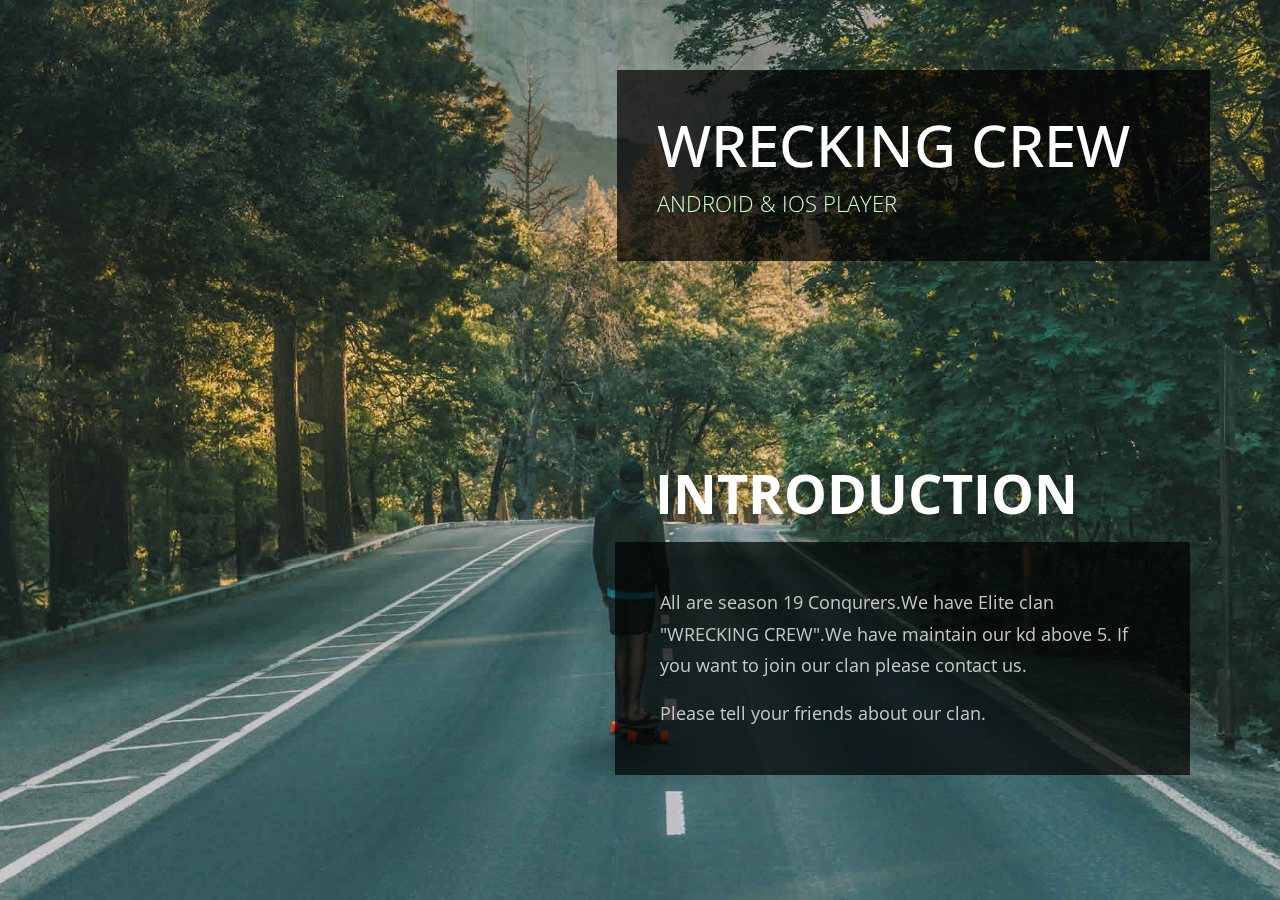
<file: home.html>
<!DOCTYPE html>
<html lang="en">
  <head>
    <meta charset="utf-8" />
    <meta name="viewport" content="width=device-width, initial-scale=1" />

    <title>ABOUT</title>
    <!--
Template 2109 The Card
http://www.tooplate.com/view/2109-the-card
-->
    <!-- load CSS -->
    <link
      rel="stylesheet"
      href="https://fonts.googleapis.com/css?family=Open+Sans:300,400,600"
    />
    <!-- Google web font "Open Sans" -->
    <link rel="stylesheet" href="css/bootstrap.min.css" />
    <!-- https://getbootstrap.com/ -->
    <link rel="stylesheet" href="slick/slick.css" />
    <link rel="stylesheet" href="slick/slick-theme.css" />
    <link rel="stylesheet" href="css/magnific-popup.css" />
    <link rel="stylesheet" href="css/tooplate-style.css" />
    <!-- Templatemo style -->
  </head>

  <body>
    <!-- Loader -->
    <div id="loader-wrapper">
      <div id="loader"></div>
      <div class="loader-section section-left"></div>
      <div class="loader-section section-right"></div>
    </div>

    <div class="tm-main-container">
      <div class="tm-top-container">
        <!-- Menu -->
        <nav id="tmNav" class="tm-nav">
       
        
        <!-- Site header -->
        <header class="tm-site-header-box tm-bg-dark">
          <h1 class="tm-site-title">WRECKING CREW</h1>
          <p class="mb-0 tm-site-subtitle">ANDROID & IOS PLAYER</p>
        </header>
      </div>
      <!-- tm-top-container -->

      <div class="container-fluid">
        <div class="row">
          <div class="col-md-12">
            <!-- Site content -->
            <div class="tm-content">
              <!-- Section 0 Introduction -->
              <section class="tm-section tm-section-0">
                <h2 class="tm-section-title mb-3 font-weight-bold">
                  Introduction
                </h2>
                <div class="tm-textbox tm-bg-dark">
                  <p>
                    All are season 19 Conqurers.We have Elite clan "WRECKING CREW".We have maintain our kd above 5. If you want to join our clan please contact us.
                  </p>
                  <p class="mb-0">
                    Please tell your friends about our clan.
                  </p>
                </div>
               
              </section>

              <!-- Section 1 About Me -->
              <section class="tm-section tm-section-1">
                <div class="tm-textbox tm-textbox-2 tm-bg-dark">
                  <h2 class="tm-text-blue mb-4">About Me</h2>
                  <p class="mb-4">
                    You are allowed to modify and use this HTML template for
                    your personal or business websites.
                  </p>
                  <p class="mb-4">
                    You are NOT allowed to re-distribute this template file on
                    your site for any reason. Thank you.
                  </p>
                  <a
                    href="#"
                    id="tm_work_link"
                    data-linkid="2"
                    class="tm-link m-0"
                    >Next</a
                  >
                </div>
              </section>

              <!-- Section 2 Work (Gallery) -->
              <section class="tm-section tm-section-2 mx-auto">
                <div class="grid tm-gallery">
                  <figure class="effect-goliath tm-gallery-item">
                    <img src="img/01.jpg" alt="Image 1" class="" />
                    <figcaption>
                      <h2>
                        Thoughtful
                        <span>Goliath</span>
                      </h2>
                      <p>When Goliath comes out, you should run.</p>
                      <a href="img/01.jpg">View more</a>
                    </figcaption>
                  </figure>
                  <figure class="effect-goliath tm-gallery-item">
                    <img src="img/02.jpg" alt="Pretty Girl" class="" />
                    <figcaption>
                      <h2>
                        Pretty Girl
                        <span>Picture</span>
                      </h2>
                      <p>Vivamus feugiat, neque sed.</p>
                      <a href="img/02.jpg">View more</a>
                    </figcaption>
                  </figure>
                  <figure class="effect-goliath tm-gallery-item">
                    <img src="img/03.jpg" alt="Red Flowers" class="" />
                    <figcaption>
                      <h2>
                        A bunch of
                        <span>Red Flower</span>
                      </h2>
                      <p>Integer pellentesque nisi iaculis sapien.</p>
                      <a href="img/03.jpg">View more</a>
                    </figcaption>
                  </figure>
                  <figure class="effect-goliath tm-gallery-item">
                    <img src="img/04.jpg" alt="Stairs" class="" />
                    <figcaption>
                      <h2>
                        Thoughtful
                        <span>Goliath</span>
                      </h2>
                      <p>When Goliath comes out, you should run.</p>
                      <a href="img/04.jpg">View more</a>
                    </figcaption>
                  </figure>
                  <figure class="effect-goliath tm-gallery-item">
                    <img src="img/05.jpg" alt="Image 5" class="" />
                    <figcaption>
                      <h2>
                        Thoughtful
                        <span>Goliath</span>
                      </h2>
                      <p>When Goliath comes out, you should run.</p>
                      <a href="img/05.jpg">View more</a>
                    </figcaption>
                  </figure>
                  <figure class="effect-goliath tm-gallery-item">
                    <img src="img/06.jpg" alt="Image 6" class="" />
                    <figcaption>
                      <h2>
                        Thoughtful
                        <span>Goliath</span>
                      </h2>
                      <p>When Goliath comes out, you should run.</p>
                      <a href="img/06.jpg">View more</a>
                    </figcaption>
                  </figure>
                  <figure class="effect-goliath tm-gallery-item">
                    <img src="img/07.jpg" alt="Image 7" class="" />
                    <figcaption>
                      <h2>
                        Thoughtful
                        <span>Goliath</span>
                      </h2>
                      <p>When Goliath comes out, you should run.</p>
                      <a href="img/07.jpg">View more</a>
                    </figcaption>
                  </figure>
                  <figure class="effect-goliath tm-gallery-item">
                    <img src="img/08.jpg" alt="Image 8" class="" />
                    <figcaption>
                      <h2>
                        Thoughtful
                        <span>Goliath</span>
                      </h2>
                      <p>When Goliath comes out, you should run.</p>
                      <a href="img/08.jpg">View more</a>
                    </figcaption>
                  </figure>
                  <figure class="effect-goliath tm-gallery-item">
                    <img src="img/09.jpg" alt="Image 9" class="" />
                    <figcaption>
                      <h2>
                        Thoughtful
                        <span>Goliath</span>
                      </h2>
                      <p>When Goliath comes out, you should run.</p>
                      <a href="img/09.jpg">View more</a>
                    </figcaption>
                  </figure>
                  <figure class="effect-goliath tm-gallery-item">
                    <img src="img/10.jpg" alt="Image 10" class="" />
                    <figcaption>
                      <h2>
                        Thoughtful
                        <span>Goliath</span>
                      </h2>
                      <p>When Goliath comes out, you should run.</p>
                      <a href="img/10.jpg">View more</a>
                    </figcaption>
                  </figure>
                  <figure class="effect-goliath tm-gallery-item">
                    <img src="img/11.jpg" alt="Image 11" class="" />
                    <figcaption>
                      <h2>
                        Thoughtful
                        <span>Goliath</span>
                      </h2>
                      <p>When Goliath comes out, you should run.</p>
                      <a href="img/11.jpg">View more</a>
                    </figcaption>
                  </figure>
                  <figure class="effect-goliath tm-gallery-item">
                    <img src="img/12.jpg" alt="Image 12" class="" />
                    <figcaption>
                      <h2>
                        Thoughtful
                        <span>Goliath</span>
                      </h2>
                      <p>When Goliath comes out, you should run.</p>
                      <a href="img/12.jpg">View more</a>
                    </figcaption>
                  </figure>
                </div>
              </section>

              <!-- Section 3 Contact -->
              <section class="tm-section tm-section-3 tm-section-left">
                <form action="" class="tm-contact-form" method="post">
                  <div class="form-group mb-4">
                    <input
                      type="text"
                      id="contact_name"
                      name="contact_name"
                      class="form-control"
                      placeholder="Name"
                      required
                    />
                  </div>
                  <div class="form-group mb-4">
                    <input
                      type="email"
                      id="contact_email"
                      name="contact_email"
                      class="form-control"
                      placeholder="Email"
                      required
                    />
                  </div>
                  <div class="form-group mb-4">
                    <textarea
                      rows="4"
                      id="contact_message"
                      name="contact_message"
                      class="form-control"
                      placeholder="Message"
                      required
                    ></textarea>
                  </div>
                  <div class="form-group mb-0">
                    <button type="submit" class="btn tm-send-btn tm-fl-right">
                      Send
                    </button>
                  </div>
                </form>
              </section>
            </div>
          </div>
        </div>
      </div>

      

        <!-- Footer -->
       
      </div>
    </div>

    <script src="js/jquery-1.11.0.min.js"></script>
    <script src="js/background.cycle.js"></script>
    <script src="slick/slick.min.js"></script>
    <script src="js/jquery.magnific-popup.min.js"></script>
    <script>
      let slickInitDone = false;
      let previousImageId = 0,
        currentImageId = 0;
      let pageAlign = "right";
      let bgCycle;
      let links;
      let eachNavLink;

      window.onload = function() {
        $("body").addClass("loaded");
      };

      function navLinkClick(e) {
        if ($(e.target).hasClass("external")) {
          return;
        }

        e.preventDefault();

        if ($(e.target).data("align")) {
          pageAlign = $(e.target).data("align");
        }

        // Change bg image
        previousImageId = currentImageId;
        currentImageId = $(e.target).data("linkid");
        bgCycle.cycleToNextImage(previousImageId, currentImageId);

        // Change menu item highlight
        $(`.tm-nav-item:eq(${previousImageId})`).removeClass("active");
        $(`.tm-nav-item:eq(${currentImageId})`).addClass("active");

        // Change page content
        $(`.tm-section-${previousImageId}`).fadeOut(function(e) {
          $(`.tm-section-${currentImageId}`).fadeIn();
          // Gallery
          if (currentImageId === 2) {
            setupSlider();
          }
        });

        adjustFooter();
      }

      $(document).ready(function() {
        // Set first page
        $(".tm-section").fadeOut(0);
        $(".tm-section-0").fadeIn();

        // Set Background images
        // https://www.jqueryscript.net/slideshow/Simple-jQuery-Background-Image-Slideshow-with-Fade-Transitions-Background-Cycle.html
        bgCycle = $("body").backgroundCycle({
          imageUrls: [
            "img/photo-02.jpg",
            "img/photo-03.jpg",
            "img/photo-04.jpg",
            "img/photo-05.jpg"
          ],
          fadeSpeed: 2000,
          duration: -1,
          backgroundSize: SCALING_MODE_COVER
        });

        eachNavLink = $(".tm-nav-link");
        links = $(".tm-nav-links");

        // "Menu" open/close
        if (links.hasClass("open")) {
          links.fadeIn(0);
        } else {
          links.fadeOut(0);
        }

        $("#tm_about_link").on("click", navLinkClick);
        $("#tm_work_link").on("click", navLinkClick);

        // Each menu item click
        eachNavLink.on("click", navLinkClick);

        $(".tm-navbar-menu").click(function(e) {
          if (links.hasClass("open")) {
            links.fadeOut();
          } else {
            links.fadeIn();
          }

          links.toggleClass("open");
        });

        // window resize
        $(window).resize(function() {
          // If current page is Gallery page, set it up
          if (currentImageId === 2) {
            setupSlider();
          }

          // Adjust footer
          adjustFooter();
        });

        adjustFooter();
      }); // DOM is ready

      function adjustFooter() {
        const windowHeight = $(window).height();
        const topHeight = $(".tm-top-container").height();
        const middleHeight = $(".tm-content").height();
        let contentHeight = topHeight + middleHeight;

        if (pageAlign === "left") {
          contentHeight += $(".tm-bottom-container").height();
        }

        if (contentHeight > windowHeight) {
          $(".tm-bottom-container").addClass("tm-static");
        } else {
          $(".tm-bottom-container").removeClass("tm-static");
        }
      }

      function setupSlider() {
        let slidesToShow = 4;
        let slidesToScroll = 2;
        let windowWidth = $(window).width();

        if (windowWidth < 480) {
          slidesToShow = 1;
          slidesToScroll = 1;
        } else if (windowWidth < 768) {
          slidesToShow = 2;
          slidesToScroll = 1;
        } else if (windowWidth < 992) {
          slidesToShow = 3;
          slidesToScroll = 2;
        }

        if (slickInitDone) {
          $(".tm-gallery").slick("unslick");
        }

        slickInitDone = true;

        $(".tm-gallery").slick({
          dots: true,
          customPaging: function(slider, i) {
            var thumb = $(slider.$slides[i]).data();
            return `<a>${i + 1}</a>`;
          },
          infinite: true,
          prevArrow: false,
          nextArrow: false,
          slidesToShow: slidesToShow,
          slidesToScroll: slidesToScroll
        });

        // Open big image when a gallery image is clicked.
        $(".slick-list").magnificPopup({
          delegate: "a",
          type: "image",
          gallery: {
            enabled: true
          }
        });
      }
    </script>
  </body>
</html>
</file>
<file: css/tooplate-style.css>
/*
Template 2109 The Card
http://www.tooplate.com/view/2109-the-card
*/

* {
  margin: 0;
  padding: 0;
}

body {
  font-family: "Open Sans", Helvetica, Arial, sans-serif;
  font-size: 19px;
  color: #ffffff;
  overflow-x: hidden;
  background: #25332e;
}

a {
  transition: all 0.2s;
}

footer a:link, footer a:visited {
	color: #FFF;
}
.tm-text-blue {
  color: #00ccfc;
}

.tm-main-container {
  position: relative;
  height: 100%;
}

.tm-top-container {
  display: flex;
  flex-direction: row-reverse;
  align-items: flex-start;
  justify-content: space-between;
}

.tm-navbar-menu {
  display: block;
  color: black;
  background: white;
  padding: 10px 20px;
  margin-bottom: 18px;
  width: 95px;
  margin-right: 0;
  margin-left: auto;
  text-align: center;
}

.tm-navbar-menu:hover {
  color: #950000;
  text-decoration: none;
}

.tm-nav {
  margin: 30px;
  text-transform: uppercase;
}

.tm-nav-links {
  list-style: none;
}

.tm-nav-link:link,
.tm-nav-link:visited {
  color: black;
  background-color: white;
  padding: 10px 40px;
  display: block;
  margin-bottom: 6px;
  text-align: center;
}

.tm-nav-item.active .tm-nav-link,
.tm-nav-link:hover,
.tm-nav-link:focus {
  text-decoration: none;
  color: #950000;
}

.tm-bg-dark {
  background: rgba(0, 0, 0, 0.7);
}

.tm-site-header-box {
  display: inline-block;
  padding: 40px 80px 40px 40px;
  margin: 40px 40px 100px;
}

.tm-site-title {
  font-size: 3.6rem;
  text-transform: uppercase;
}

.tm-site-subtitle {
  color: #cdffd0;
  font-size: 1.4rem;
  font-weight: 300;
}

.tm-content {
  padding-bottom: 50px;
  display: flex;
  justify-content: flex-end;
  width: 100%;
}

.tm-section {
  margin-right: 75px;
  max-width: 100%;
}

.tm-section-title {
  font-size: 3.4rem;
  margin-left: 40px;
  text-transform: uppercase;
}

.tm-textbox {
  padding: 45px;
  font-size: 1.1rem;
  color: #c5c7c6;
  line-height: 1.8;
}

.tm-textbox-2 {
  padding: 60px 40px 60px;
}

.tm-section-0 {
  margin-top: 70px;
  max-width: 575px;
}
.tm-section-1 {
  margin-top: 70px;
  max-width: 420px;
}

.tm-link:link,
.tm-link:visited {
  background-color: white;
  padding: 15px 30px;
  color: black;
  border-radius: 5px;
  display: inline-block;
  margin-left: 40px;
  margin-top: 25px;
}

.tm-link:focus,
.tm-link:hover {
  text-decoration: none;
  color: #950000;
}

.tm-bottom-container {
  position: absolute;
  bottom: 0;
  left: 0;
}

.tm-bottom-container.non-sticky {
  position: static;
}

.tm-barcode-box {
  margin-bottom: 30px;
  margin-left: 95px;
}

footer {
  font-weight: 300;
  margin-bottom: 30px;
  margin-left: 40px;
  font-size: 0.95rem;
  margin-right: 40px;
  line-height: 2;
}

/* Image Gallery */
.tm-gallery {
  max-width: 860px;
  margin: 0 auto;
}

.tm-gallery-item {
  margin: 0 10px;
}

.slick-dots {
  bottom: 5px;
}

.slick-dots li {
  background-color: white;
  width: 40px;
  height: 40px;
  margin: 5px 3px;
  transition: all 0.2s;
}

.slick-dots li:hover,
.slick-dots li.slick-active {
  background-color: #a20015;
}

.slick-dots li:hover a:not([href]):not([tabindex]),
.slick-dots li.slick-active a:not([href]):not([tabindex]) {
  color: white;
}

.slick-dots li a:not([href]):not([tabindex]) {
  color: black;
  display: block;
  margin-top: 5px;
}

/* Image Hover effect */
.grid {
  position: relative;
  clear: both;
  margin: 0 auto;
  padding: 1em 0 4em;
  max-width: 880px;
  width: 100%;
  list-style: none;
  text-align: center;
}

/* Common style */
.grid figure {
  position: relative;
  float: left;
  overflow: hidden;
  max-width: 200px;
  height: auto;
  background: #3085a3;
  text-align: center;
  cursor: pointer;
}

.grid figure img {
  position: relative;
  display: block;
  min-height: 100%;
  max-width: 100%;
  opacity: 0.8;
}

.grid figure figcaption {
  padding: 2em;
  color: #fff;
  text-transform: uppercase;
  font-size: 1.25em;
  -webkit-backface-visibility: hidden;
  backface-visibility: hidden;
}

.grid figure figcaption::before,
.grid figure figcaption::after {
  pointer-events: none;
}

.grid figure figcaption,
.grid figure figcaption > a {
  position: absolute;
  top: 0;
  left: 0;
  width: 100%;
  height: 100%;
}

/* Anchor will cover the whole item by default */
/* For some effects it will show as a button */
.grid figure figcaption > a {
  z-index: 1000;
  text-indent: 200%;
  white-space: nowrap;
  font-size: 0;
  opacity: 0;
}

.grid figure h2 {
  word-spacing: -0.15em;
  font-weight: 300;
}

.grid figure h2 span {
  font-weight: 800;
}

.grid figure h2,
.grid figure p {
  margin: 0;
}

.grid figure p {
  letter-spacing: 1px;
  font-size: 68.5%;
}

/*-----------------*/
/***** Goliath *****/
/*-----------------*/

figure.effect-goliath {
  background: #df4e4e;
}

figure.effect-goliath img,
figure.effect-goliath h2 {
  -webkit-transition: -webkit-transform 0.35s;
  transition: transform 0.35s;
}

figure.effect-goliath img {
  -webkit-backface-visibility: hidden;
  backface-visibility: hidden;
}

figure.effect-goliath h2 {
  font-size: 1.3rem;
}
figure.effect-goliath h2,
figure.effect-goliath p {
  position: absolute;
  bottom: 0;
  left: 0;
  padding: 30px;
}

figure.effect-goliath p {
  text-transform: none;
  font-size: 1rem;
  padding: 15px 10px;
  opacity: 0;
  -webkit-transition: opacity 0.35s, -webkit-transform 0.35s;
  transition: opacity 0.35s, transform 0.35s;
  -webkit-transform: translate3d(0, 50px, 0);
  transform: translate3d(0, 50px, 0);
}

figure.effect-goliath:hover img {
  -webkit-transform: translate3d(0, -80px, 0);
  transform: translate3d(0, -80px, 0);
}

figure.effect-goliath:hover h2 {
  -webkit-transform: translate3d(0, -100px, 0);
  transform: translate3d(0, -100px, 0);
}

figure.effect-goliath:hover p {
  opacity: 1;
  -webkit-transform: translate3d(0, 0, 0);
  transform: translate3d(0, 0, 0);
}

/* Contact */
.tm-section-3 {
  width: 100%;
  max-width: 400px;
  margin-left: 40px;
  margin-right: auto;
  margin-top: -50px;
}

.tm-contact-form {
  background-color: rgba(255, 255, 255, 0.7);
  padding: 60px;
}

.form-control {
  border-radius: 0;
  border: none;
  border-bottom: 1px solid black;
  background-color: transparent;
  color: black;
  padding: 10px 0;
}

.form-control:focus {
  box-shadow: none;
  background-color: transparent;
  border-color: #950000;
}

.form-control::placeholder {
  /* Chrome, Firefox, Opera, Safari 10.1+ */
  color: black;
  opacity: 1; /* Firefox */
}

.form-control:-ms-input-placeholder {
  /* Internet Explorer 10-11 */
  color: black;
}

.form-control::-ms-input-placeholder {
  /* Microsoft Edge */
  color: black;
}

.tm-fl-right {
  float: right;
}

.tm-send-btn {
  border-radius: 0;
  background-color: transparent;
  border: none;
  border-top: 1px solid transparent;
  border-bottom: 1px solid black;
  transition: all 0.2s;
}

.tm-send-btn:hover {
  border-top: 1px solid black;
}

.btn:focus {
  box-shadow: none;
}

.tm-footer-link:link,
.tm-footer-link:visited {
  color: white;
}

.tm-footer-link:focus,
.tm-footer-link:hover {
  color: #cdffd0;
  text-decoration: none;
}

/* Loader */
#loader-wrapper {
  position: fixed;
  top: 0;
  left: 0;
  width: 100%;
  height: 100%;
  z-index: 2000;
}
#loader {
  display: block;
  position: relative;
  left: 50%;
  top: 50%;
  width: 150px;
  height: 150px;
  margin: -75px 0 0 -75px;
  border-radius: 50%;
  border: 3px solid transparent;
  border-top-color: #3498db;

  -webkit-animation: spin 2s linear infinite; /* Chrome, Opera 15+, Safari 5+ */
  animation: spin 2s linear infinite; /* Chrome, Firefox 16+, IE 10+, Opera */

  z-index: 10001;
}

#loader:before {
  content: "";
  position: absolute;
  top: 5px;
  left: 5px;
  right: 5px;
  bottom: 5px;
  border-radius: 50%;
  border: 3px solid transparent;
  border-top-color: #e74c3c;

  -webkit-animation: spin 3s linear infinite; /* Chrome, Opera 15+, Safari 5+ */
  animation: spin 3s linear infinite; /* Chrome, Firefox 16+, IE 10+, Opera */
}

#loader:after {
  content: "";
  position: absolute;
  top: 15px;
  left: 15px;
  right: 15px;
  bottom: 15px;
  border-radius: 50%;
  border: 3px solid transparent;
  border-top-color: #f9c922;

  -webkit-animation: spin 1.5s linear infinite; /* Chrome, Opera 15+, Safari 5+ */
  animation: spin 1.5s linear infinite; /* Chrome, Firefox 16+, IE 10+, Opera */
}

@-webkit-keyframes spin {
  0% {
    -webkit-transform: rotate(0deg); /* Chrome, Opera 15+, Safari 3.1+ */
    -ms-transform: rotate(0deg); /* IE 9 */
    transform: rotate(0deg); /* Firefox 16+, IE 10+, Opera */
  }
  100% {
    -webkit-transform: rotate(360deg); /* Chrome, Opera 15+, Safari 3.1+ */
    -ms-transform: rotate(360deg); /* IE 9 */
    transform: rotate(360deg); /* Firefox 16+, IE 10+, Opera */
  }
}
@keyframes spin {
  0% {
    -webkit-transform: rotate(0deg); /* Chrome, Opera 15+, Safari 3.1+ */
    -ms-transform: rotate(0deg); /* IE 9 */
    transform: rotate(0deg); /* Firefox 16+, IE 10+, Opera */
  }
  100% {
    -webkit-transform: rotate(360deg); /* Chrome, Opera 15+, Safari 3.1+ */
    -ms-transform: rotate(360deg); /* IE 9 */
    transform: rotate(360deg); /* Firefox 16+, IE 10+, Opera */
  }
}

#loader-wrapper .loader-section {
  position: fixed;
  top: 0;
  width: 51%;
  height: 100%;
  background: #222222;
  z-index: 1000;
  -webkit-transform: translateX(0); /* Chrome, Opera 15+, Safari 3.1+ */
  -ms-transform: translateX(0); /* IE 9 */
  transform: translateX(0); /* Firefox 16+, IE 10+, Opera */
}

#loader-wrapper .loader-section.section-left {
  left: 0;
}

#loader-wrapper .loader-section.section-right {
  right: 0;
}

/* Loaded */
.loaded #loader-wrapper .loader-section.section-left {
  -webkit-transform: translateX(-100%); /* Chrome, Opera 15+, Safari 3.1+ */
  -ms-transform: translateX(-100%); /* IE 9 */
  transform: translateX(-100%); /* Firefox 16+, IE 10+, Opera */

  -webkit-transition: all 0.7s 0.3s cubic-bezier(0.645, 0.045, 0.355, 1);
  transition: all 0.7s 0.3s cubic-bezier(0.645, 0.045, 0.355, 1);
}

.loaded #loader-wrapper .loader-section.section-right {
  -webkit-transform: translateX(100%); /* Chrome, Opera 15+, Safari 3.1+ */
  -ms-transform: translateX(100%); /* IE 9 */
  transform: translateX(100%); /* Firefox 16+, IE 10+, Opera */

  -webkit-transition: all 0.7s 0.3s cubic-bezier(0.645, 0.045, 0.355, 1);
  transition: all 0.7s 0.3s cubic-bezier(0.645, 0.045, 0.355, 1);
}

.loaded #loader {
  opacity: 0;
  -webkit-transition: all 0.3s ease-out;
  transition: all 0.3s ease-out;
}
.loaded #loader-wrapper {
  visibility: hidden;

  -webkit-transform: translateY(-100%); /* Chrome, Opera 15+, Safari 3.1+ */
  -ms-transform: translateY(-100%); /* IE 9 */
  transform: translateY(-100%); /* Firefox 16+, IE 10+, Opera */

  -webkit-transition: all 0.3s 1s ease-out;
  transition: all 0.3s 1s ease-out;
}

/* JavaScript Turned Off */
.no-js #loader-wrapper {
  display: none;
}

@media (max-width: 991px) {
  .tm-bottom-container {
    position: static;
  }

  .grid {
    max-width: 640px;
  }
}

@media (max-width: 767px) {
  .tm-site-title {
    font-size: 3rem;
  }
  .tm-top-container {
    flex-direction: column-reverse;
  }

  .tm-site-header-box {
    margin-bottom: 0;
  }

  .tm-nav {
    align-self: flex-end;
    margin-right: 40px;
  }

  .tm-section {
    margin: 0 auto;
    padding-left: 15px;
    padding-right: 15px;
    width: 100%;
  }

  .tm-section-title {
    margin-left: 0;
    font-size: 3rem;
  }

  .grid {
    max-width: 420px;
  }

  .slick-dots {
    bottom: -35px;
  }
}

@media (max-width: 480px) {
  .grid {
    max-width: 220px;
  }

  .slick-dots {
    position: static;
    margin-top: 30px;
  }

  .slick-dotted.slick-slider {
    margin-bottom: 0;
    padding-bottom: 0;
  }

  .tm-section-title {
    font-size: 2.4rem;
  }
}

.tm-static {
  position: static;
}
</file>
